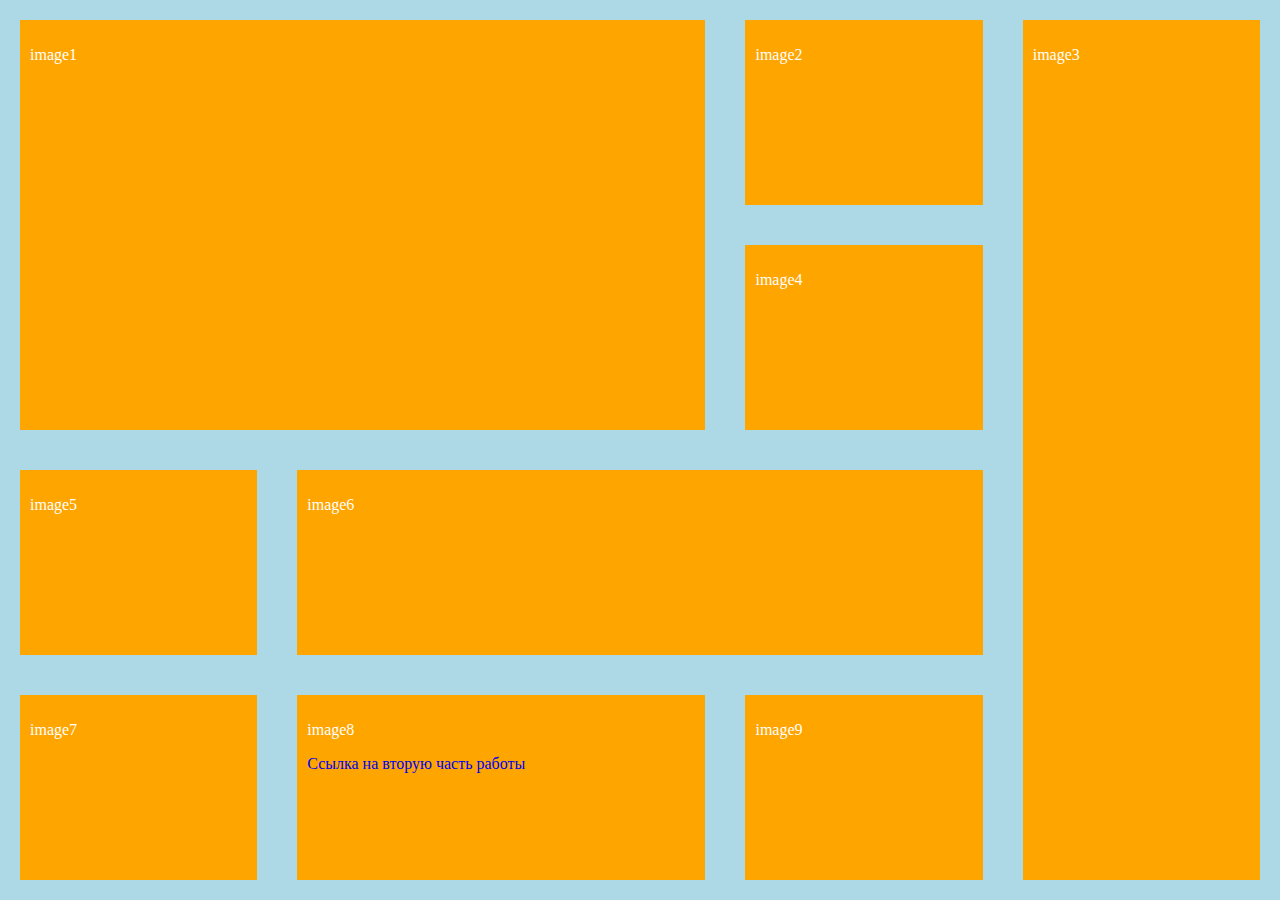
<file: index.html>
<!DOCTYPE html>
<html lang="en">
<head>
    <meta charset="UTF-8">
    <meta name="viewport" content="width=device-width, initial-scale=1.0">
    <link rel="stylesheet" href="style/style.css">
    <title>Grid</title>
</head>
<body>
    <main class="mainGrid">
        <div class="img1Grid img1GridStyle boxGridStyle">
            <p>image1</p>
        </div>
        <div class="img2Grid img2GridStyle boxGridStyle">
            <p>image2</p>
        </div>
        <div class="img3Grid img3GridStyle boxGridStyle">
            <p>image3</p>
        </div>
        <div class="img4Grid img4GridStyle boxGridStyle">
            <p>image4</p>
        </div>
        <div class="img5Grid img5GridStyle boxGridStyle">
            <p>image5</p>
        </div>
        <div class="img6Grid img6GridStyle boxGridStyle">
            <p>image6</p>
        </div>
        <div class="img7Grid img7GridStyle boxGridStyle">
            <p>image7</p>
        </div>
        <div class="img8Grid img8GridStyle boxGridStyle">
            <p>image8</p>
            <p>
                <a href="pages/form.html">Ссылка на вторую часть работы</a>
            </p>
        </div>
        <div class="img9Grid img9GridStyle boxGridStyle">
            <p>image9</p>
        </div>
    </main>
</body>
</html>
</file>
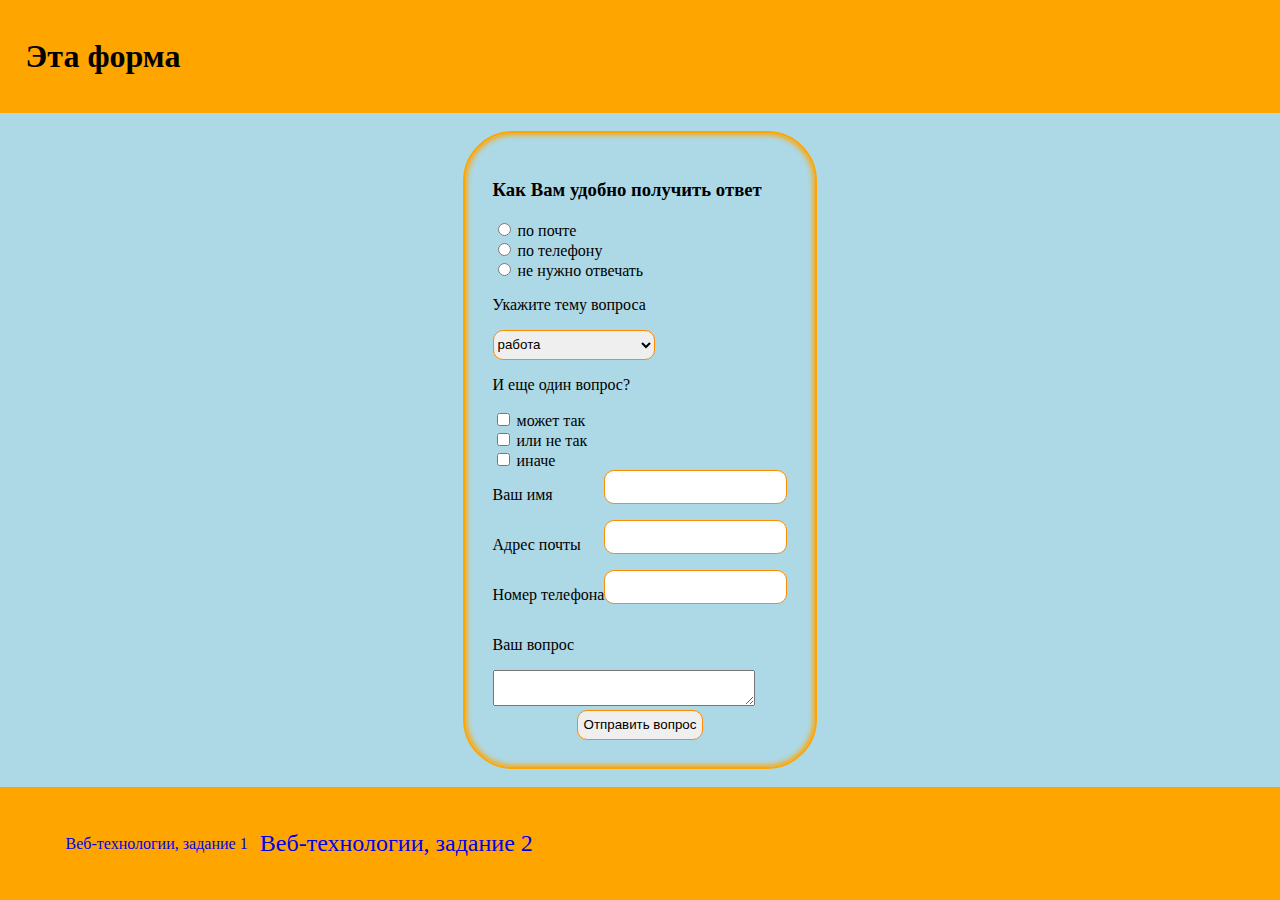
<file: pages/form.html>
<!DOCTYPE html>
<html lang="en">
<head>
    <meta charset="UTF-8">
    <meta name="viewport" content="width=device-width, initial-scale=1.0">
    <link rel="stylesheet" href="../style/style.css">
    <title>FormGrid</title>
</head>
<body>
    <main class="mainGridForm">
        <div class="headerFlex headerStyle">
            <div>
                <h1>Эта форма</h1>
            </div>
        </div>
        <div class="mainFlex mainStyle">
            
                <div> 
                    
                    <form action="" id="mainForm">
                        <div >
                            <div>
                                <h3>Как Вам удобно получить ответ</h3>
                            </div>
                            <div>
                                <input type="radio" id="radoi1" name="radio" value="по почте"> по почте <br>
                                <input type="radio" id="radoi2" name="radio" value="по телефону"> по телефону <br>
                                <input type="radio" id="radoi3" name="radio" value="не нужно отвечать"> не нужно отвечать
                            </div>
                        </div>
                        <div >
                            <div>
                                <p>Укажите тему вопроса</p>
                            </div>
                            <div>
                                <select class="inputStyle selectStyle" name="select" id="select">
                                    <option value="работа">работа</option>
                                    <option value="дом">дом</option>
                                    <option value="учеба">учеба</option>
                                </select>
                            </div>
                        </div>
                        <div >
                            <div>
                                <p>И еще один вопрос?</p>
                            </div>
                            <div>
                                <input type="checkbox" name="check"  value="может так"> может так <br>
                                <input type="checkbox" name="check"  value="или не так"> или не так <br>
                                <input type="checkbox" name="check"  value="иначе"> иначе 
                            </div>
                        </div>
                        <div >
                            
                                <div class="flexRows">
                                    <div>
                                        <p>
                                            Ваш имя
                                        </p>
                                    </div>
                                    <div>
                                        <input type="text" class="inputStyle" name="name" id="name">
                                    </div>
                                </div>
                            
                            
                                <div class="flexRows">
                                    <div>
                                        <p>
                                            Адрес почты
                                        </p>
                                    </div>
                                    <div>
                                        <input type="email" class="inputStyle" name="email" >
                                    </div>
                                </div>
                          
                            
                                <div class="flexRows">
                                    <div>
                                        <p>Номер телефона</p>
                                    </div>
                                    <div>
                                        <input type="number" class="inputStyle" name="phone" >
                                    </div>
                                </div>
                           
                                <div class="flexColumns">
                                    <div>
                                        <p>Ваш вопрос </p>
                                    </div>
                                    <div>
                                        <textarea name="question" id="question" cols="30" rows="2"></textarea>
                                    </div>
                                    <div class="buttonFormFlex flexColumns">
                                        <button type="submit" class="inputStyle " >Отправить вопрос</button>
                                    </div>
                                </div>
                        </div>
    
                    </form>
                </div>
            
        </div>
        <div class="footerFlex footerStyle">
            <ul>
                <li><a href="../index.html">Веб-технологии, задание 1</a></li>
                <li id="activeLink"><a href="#">Веб-технологии, задание 2</a></li>
            </ul>
        </div>
        
    </main>
    <script src="../js/js.js"></script>
</body>
</html>
</file>
<file: style/style.css>
.html,body{
    margin: 0;
    padding: 0;
}
a{
    text-decoration: none;
}
body{
    background-color: lightblue;
}
.mainGrid{
    display: grid;
    grid-template-rows: 2fr 1fr 1fr 1fr;
    grid-template-rows: 3fr 3fr 3fr 3fr;
    grid-template-areas: 
    "img1 img1 img2 img3"
    "img1 img1 img4 img3"
    "img5 img6 img6 img3"
    "img7 img8 img9 img3";
    height: 100vh;

}
.mainGridForm{
    display: grid;
    grid-template-rows: 1fr 5fr 1fr;
    grid-template-columns: 1fr 5fr 1fr;
    grid-template-areas: 
    "headerGrid headerGrid headerGrid"
    ". mainFlex ."
    "footerGrid footerGrid footerGrid";
    height: 100vh;
}
.boxGridStyle{
    background-color: orange;
    color: white;
    margin: 20px;
    padding: 10px;
    
}
.img1Grid{
    grid-area: img1;
}
.img2Grid{
    grid-area: img2;
}
.img3Grid{
    grid-area: img3;
}
.img4Grid{
    grid-area: img4;
}
.img5Grid{
    grid-area: img5;
}
.img6Grid{
    grid-area: img6;
}
.img7Grid{
    grid-area: img7;
}
.img8Grid{
    grid-area: img8;
}
.img9Grid{
    grid-area: img9;
}
.headerFlex{
    grid-area: headerGrid;
    display: flex;
    align-items: center;
    padding-left: 2%;
}
.headerStyle{
    background-color: orange;
}
.mainFlex{
    display: flex;
    flex-direction: row;
    flex-wrap: wrap;
    justify-content: center;
    grid-area: mainFlex;
}
.flexRows{
    display: flex;
    flex-direction: row;
    flex-wrap: wrap;
    justify-content: space-between;
}
.flexColumns{
    display: flex;
    flex-direction: column;
}
.buttonFormFlex{
    align-items: center;
}
.selectStyle{
  width: 55%;
}
.mainStyle{
    margin: 2% auto; 
    padding: 3%;
    border: 2px solid orange;
    border-radius: 50px; 
    box-shadow: inset 0 0 5px 2px orange;
}
.inputStyle{
    border: 1px solid darkorange;
    border-radius: 10px;
    height: 30px;
    background-color: lightorange;

}
.footerFlex{
    grid-area: footerGrid;
    display: flex;
    align-items: center;
    justify-content: start;
    padding-left: 2%;
}
.footerFlex ul{
    display: flex;
    align-items: center;
    flex-grow: 1;
    list-style-type: none;
    
}
.footerFlex li{
    margin-right: 1%;

    
}
.footerStyle{
    background-color: orange;
}
#activeLink{
    font-size: 1.5rem;
}
</file>
